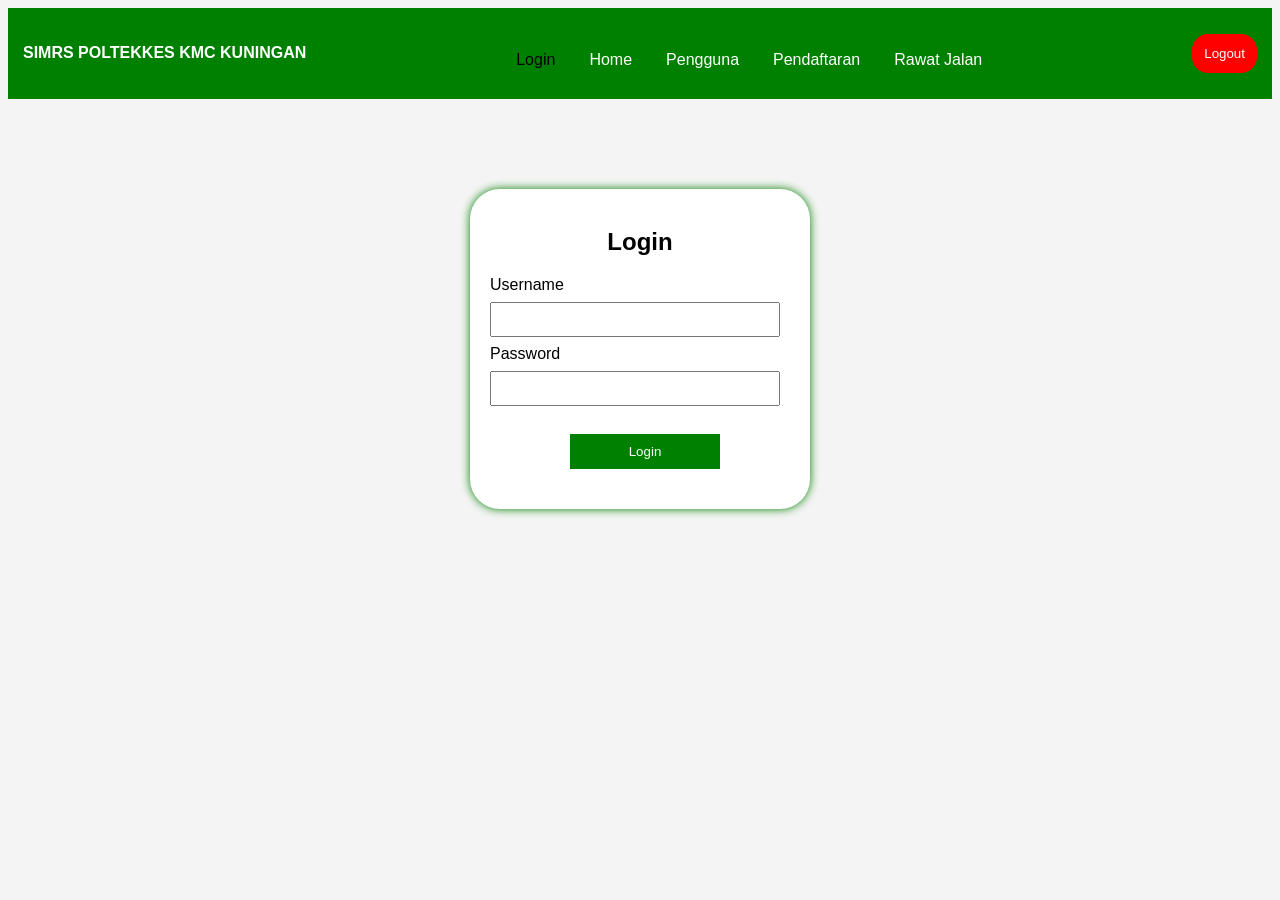
<file: login.html>
<!DOCTYPE html>
<html lang="en">
<head>
    <meta charset="UTF-8">
    <meta name="viewport" content="width=device-width, initial-scale=1.0">
    <title>SIMRS</title>
    <link rel="stylesheet" href="index.css"/>
</head>
<body>
    <header class="header-menu">
        <div class="title">
            <h4>SIMRS POLTEKKES KMC KUNINGAN</h4>
        </div>
        <div class="menu">
            <a class="active" href="/login.html">Login</a>
            <a href="/index.html">Home</a>
            <a href="/pengguna.html">Pengguna</a>
            <a href="/pendaftaran.html">Pendaftaran</a>
            <a href="/rawatjalan.html">Rawat Jalan</a>
        </div>
        <div class="button-auth">
            <button>Logout</button>
        </div>
    </header>
    <section>

    <form class="form-login">
       <h2>Login</h2>

        <label>Username</label>
        <input type="text" name="nama" required>

        <label>Password</label>
        <input type="text" name="no_rm" required>

        <button type="submit">Login</button>
    </form>
    </section>
</body>
</html>
</file>
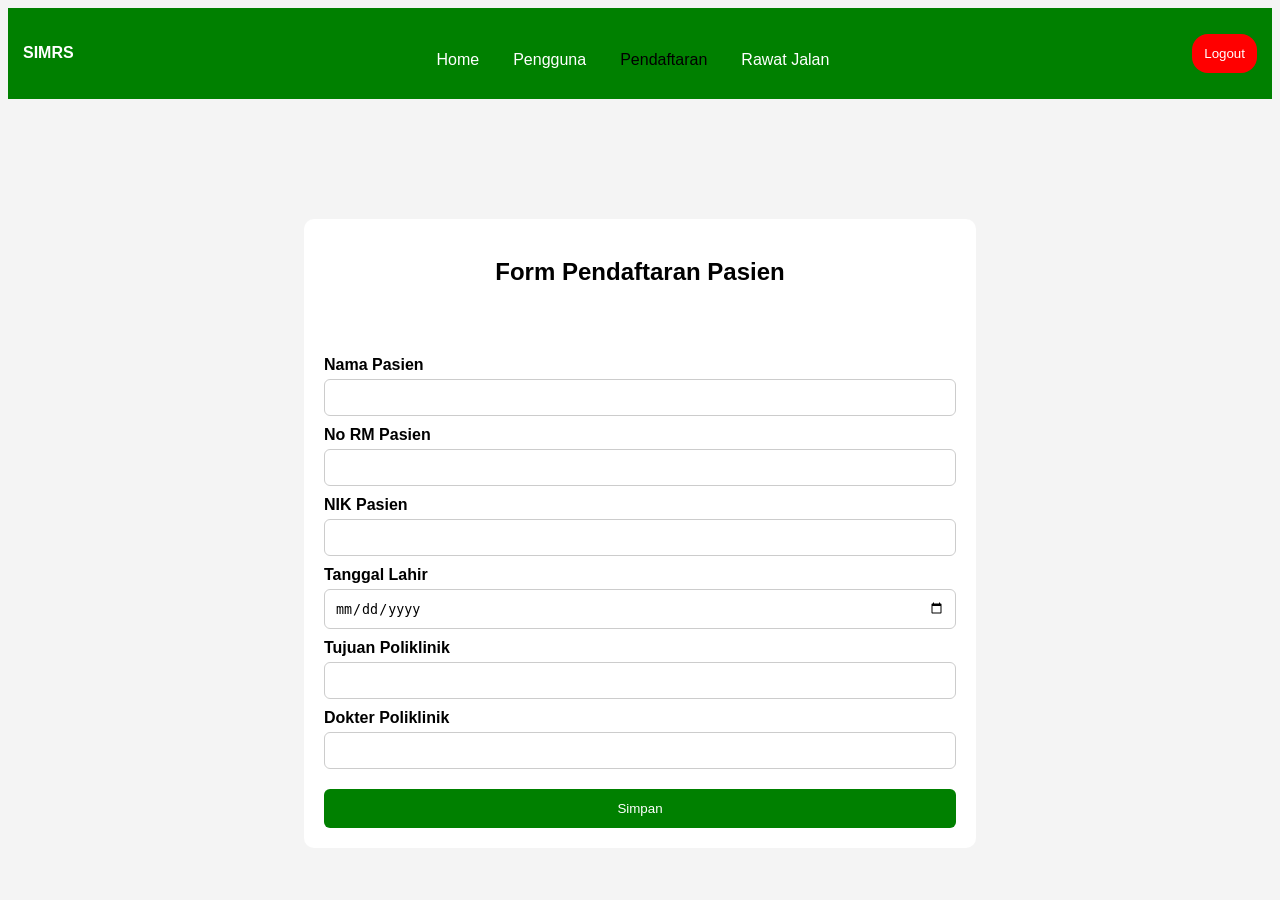
<file: pendaftaran.html>
<!DOCTYPE html>
<html lang="en">
<head>
    <meta charset="UTF-8">
    <meta name="viewport" content="width=device-width, initial-scale=1.0">
    <title>SIMRS</title>
    <link rel="stylesheet" href="index.css"/>
</head>
<body>
    <header class="header-menu">
        <div class="title">
            <h4>SIMRS</h4>
        </div>
        <div class="menu">
            <a href="/index.html">Home</a>
            <a href="/pengguna.html">Pengguna</a>
            <a class="active" href="/pendaftaran.html">Pendaftaran</a>
            <a href="/rawatjalan.html">Rawat Jalan</a>
        </div>
        <div class="button-auth">
            <button>Logout</button>
        </div>
    </header>
    <section>

    <form class="form-pendaftaran">
       <h2>Form Pendaftaran Pasien</h2>

        <label>Nama Pasien</label>
        <input type="text" name="nama" required>

        <label>No RM Pasien</label>
        <input type="text" name="no_rm" required>

        <label>NIK Pasien</label>
        <input type="text" name="nik" required>

        <label>Tanggal Lahir</label>
        <input type="date" name="tgl_lahir" required>

        <label>Tujuan Poliklinik</label>
        <input type="text" name="poli" required>

        <label>Dokter Poliklinik</label>
        <input type="text" name="dokter" required>

        <button type="submit">Simpan</button>
    </form>
    </section>
</body>
</html>
</body>
</html>
</file>
<file: index.css>
.header-menu {
    display: flex;
    justify-content: space-between;
    align-items: center;
    background-color: green;
    color: white;
    padding: 12px;
}

.header-menu .title {
    font-size: 16px;
    font-weight: bold;
}

.header-menu .menu {
    font-size: 16px;
    display: flex;
    gap: 14px;
}

.header-menu .menu a {
    color: white;
    text-decoration: none;
}

.header-menu .menu .active {
    color: black;
}

.header-menu .button-auth button {
    background-color: red;
    color: white;
    border-radius: 16px;
    padding: 12px;
}

body {
    background-color: rgb(240, 240, 240);
}

.menu {
    display: grid;
    grid-template-columns: repeat(3, 1fr);
    gap: 16px;
    margin-top: 14px;
}

.menu .card-menu {
    background-color: white;
    box-shadow: 0 2px 8px rgba(0, 0, 0, 0.8);
    border-radius: 14px;
    padding: 12px;
}


.tabel-pengguna {
    width: 100%;
    margin: 20px auto;
    border-collapse: collapse;
    background-color: white;
}


.judul-tabel {
    background-color: green;
    color: white;
    font-size: 18px;
    padding: 12px;
    text-align: center;
}


.tabel-pengguna thead tr:nth-child(2) {
    background-color: green;
    color: white;
}


.tabel-pengguna th,
.tabel-pengguna td {
    padding: 10px;
    border: 1px solid black;
    text-align: center;
}




section h2 {
    text-align: center;
    margin-bottom: 70px;
}


.form-pendaftaran {
    width: 50%;
    margin: 30px auto;
    background-color: white;
    padding: 20px;
    border-radius: 10px;
}


.form-pendaftaran label {
    display: block;
    margin-top: 10px;
    font-weight: bold;
}


.form-pendaftaran input {
    width: 100%;
    padding: 10px;
    margin-top: 5px;
    border: 1px solid #ccc;
    border-radius: 6px;
    box-sizing: border-box;
}


.form-pendaftaran input:focus {
    border-color: green;
    outline: none;
}


.form-pendaftaran button {
    width: 100%;
    padding: 12px;
    margin-top: 20px;
    background-color: green;
    color: white;
    border: none;
    border-radius: 6px;
    cursor: pointer;
}


.form-pendaftaran button:hover {
    background-color: darkgreen;
}


.tabel-rawatjalan {
    width: 100%;
    margin: 20px auto;
    border-collapse: collapse;
    background-color: white;
}


.tabel-rawatjalan .judul-tabel {
    background-color: green;
    color: white;
    font-size: 18px;
    padding: 12px;
    text-align: center;
}
.tabel-pengguna .judul-tabel {
    background-color:green;
    color: white;
    font-size: 18px;
    padding: 12px;
    text-align: center;
}


.tabel-rawatjalan thead tr:nth-child(2) {
    background-color: green;
    color: white;
}


.tabel-rawatjalan th,
.tabel-rawatjalan td {
    padding: 10px;
    border: 1px solid black;
    text-align: center;
}



body {
    font-family: Arial, sans-serif;
    background: #f4f4f4;
}

.header-menu {
    display: flex;
    justify-content: space-between;
    align-items: center;
    background:green;
    color: white;
    padding: 15px;
}

.menu a {
    color: white;
    text-decoration: none;
    margin: 10px;
}

.button-auth button {
    background: red;
    color: white;
    border: none;
    padding: 8px 12px;
}

section {
    display: flex;
    justify-content: center;
    margin-top: 90px;
}

.form-login {
    background: white;
    padding: 20px;
    width: 300px;
    border-radius: 30px;
    box-shadow: 0 0 10px green;
    cursor: pointer;
}

.form-login h2 {
    text-align: center;
    margin-bottom: 20px;
}

.form-login input {
    width: 90%;
    padding: 8px;
    margin: 8px 0;
}

.form-login button {
    width: 50%;
    padding: 10px;
    background: green;
    color: white;
    border: none;
    margin: 80px;
    margin-top: 20px;
    margin-bottom: 20px;
}
</file>
